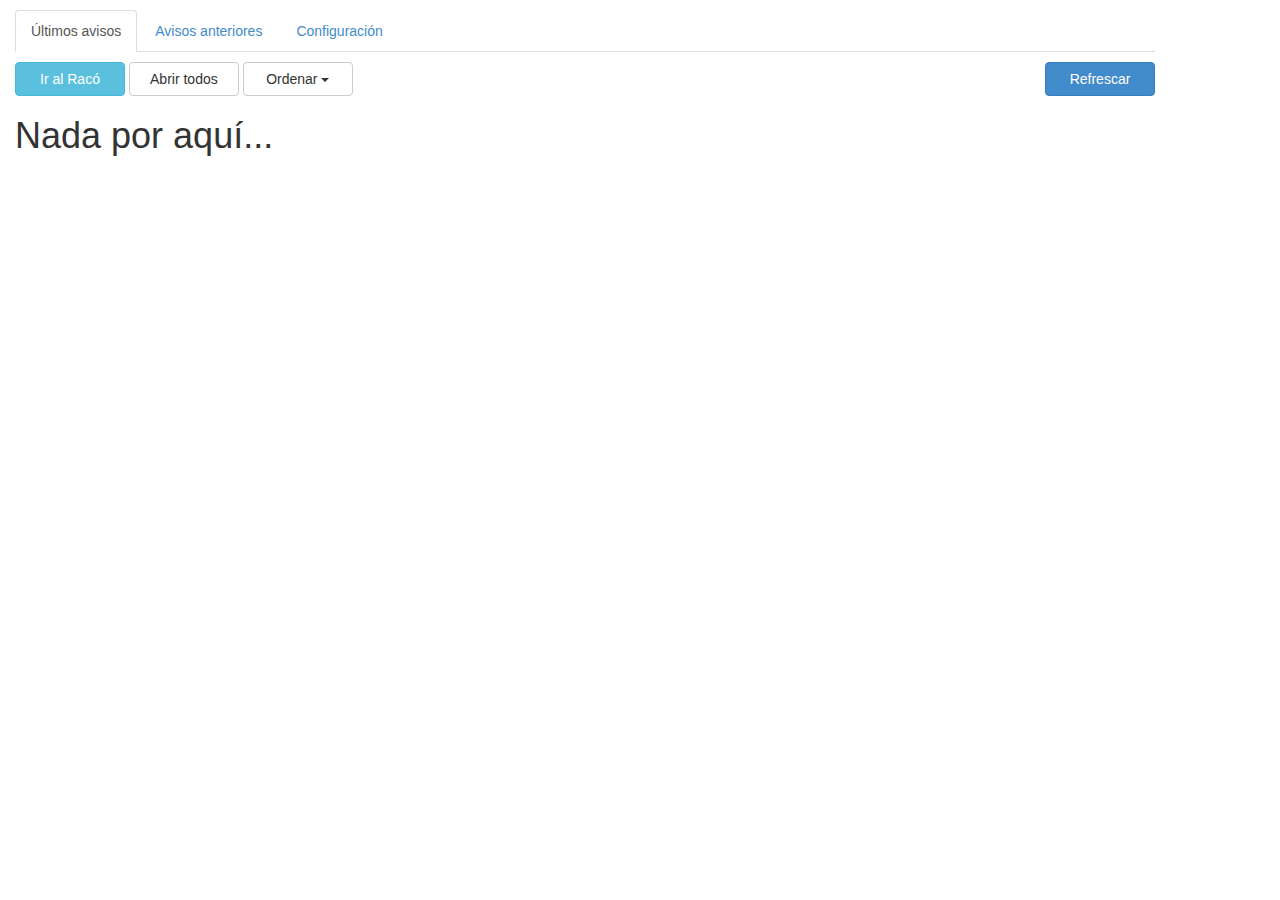
<file: popup.html>
<!DOCTYPE html>
<html>
    <head>
        <title>Racó Monitor</title>
        <meta charset="utf-8">
        <meta name="viewport" content="width=device-width">
        <link rel="stylesheet" href="css/bootstrap.css">
        <link rel="stylesheet" href="css/jquery-ui-1.10.4.custom.min.css">
        <link rel="stylesheet" href="css/racomonitor.css">
        <script type="text/javascript" src="js/jquery-1.11.0.min.js"></script>
        <script type="text/javascript" src="js/jquery-ui-1.10.4.custom.min.js"></script>
        <script type="text/javascript" src="js/moment.js"></script>
        <script type="text/javascript" src="js/bootstrap.js"></script>
        <script type="text/javascript" src="js/popup.js"></script>
    </head>
    <body>
        <div class="container">
            <div class="row clearfix">
                <div class="col-md-12 column">
                    <div class="tabbable" id="tabs-439096">
                        <ul class="nav nav-tabs">
                            <li class="active">
                                <a href="#panel-670599" data-toggle="tab" id="tab1">Últimos avisos <span class="badge"></span></a>
                            </li>
                            <li>
                                <a href="#panel-481044" data-toggle="tab" id="tab2">Avisos anteriores</a>
                            </li>
                            <li>
                                <a href="#panel-536660" data-toggle="tab" id="tab3">Configuración</a>
                            </li>
                        </ul>
                        <div class="tab-content">
                            <p></p>
                            <div id="authalert" class="alert alert-danger" style="display: none;">No se ha autorizado esta aplicación para utilizar la API del Racó. <a href="#" id="authlink" class="alert-link">Reintentar</a>.</div>
                            <div id="connalert" class="alert alert-warning" style="display: none;">No se ha podido conectar con el Racó.</div>
                            <div id="toolbtns">
                                    <button type="button" class="btn btn-info" id="goraco">Ir al Racó</button>
                                    <button type="button" class="btn btn-default" id="openlinks">Abrir todos</button>
                                    <div id="sorter" class="btn-group">
                                        <button type="button" class="btn btn-default dropdown-toggle" data-toggle="dropdown">
                                            Ordenar <span class="caret"></span>
                                        </button>
                                        <ul class="dropdown-menu" role="menu">
                                            <li><a id="sorttasc" href="#">Título ascendente</a></li>
                                            <li><a id="sorttdesc" href="#">Título descendente</a></li>
                                            <li class="divider"></li>
                                            <li><a id="sortdasc" href="#">Fecha ascendente</a></li>
                                            <li><a id="sortddesc" href="#">Fecha descendente</a></li>
                                            <li class="divider"></li>
                                            <li><a id="sortcour" href="#">Asignatura</a></li>
                                        </ul>
                                    </div>
                                    <button id="refreshbtn" type="button" class="btn btn-primary" data-loading-text="Refrescando">Refrescar</button>
                                    <p></p>
                                </div>
                            <div class="tab-pane fade in active" id="panel-670599">
                                <div id="emptycontent"><h1>Nada por aquí...</h1></div>
                                <p></p>
                                <div class="list-group" id="feedcontainer">
                                </div>
                            </div>
                            <div class="tab-pane fade" id="panel-481044">
                                <div id="emptycontent2"><h1>Nada por aquí...</h1></div>
                                <div class="list-group" id="archcontainer">
                                </div>
                            </div>
                            <div class="tab-pane fade" id="panel-536660">
                                <p>
                                    <label id="refreshlabel" for="amount">Buscar nuevos avisos cada:</label>
                                    <input type="text" id="amount" style="border:0; color:#428bca; font-weight:bold;">
                                </p>
                                <div id="slider"></div>
                                <br>
                                <p>
                                    <label id="dataformat">Formato de fecha (<a id="helpdate" href="#" data-toggle="tooltip" data-placement="top" title="Tiempo transcurrido desde ahora o fecha completa de publicación">?</a>): </label>
                                    <input type = "radio"
                                           name = "dateformat"
                                           id = "reldate"
                                           value = "rel"
                                           checked = "checked" />
                                    <label id="rellabel" for = "reldate">relativo</label>

                                    <input type = "radio"
                                           name = "dateformat"
                                           id = "absdate"
                                           value = "abs" />
                                    <label id="abslabel" for = "absdate">completo</label>
                                </p>
                                <p>
                                    <label id="notfslabel">Notificaciones de escritorio (<a id="helpnotfs" href="#" data-toggle="tooltip" data-placement="bottom" title="Mostrar notificación cuando lleguen nuevos avisos">?</a>): </label>
                                    <input type = "radio"
                                           name = "desktopnotfs"
                                           id = "enablednotfs"
                                           value = "dnotfs"
                                           checked = "checked" />
                                    <label id="ennotfs" for = "enablednotfs">activadas</label>

                                    <input type = "radio"
                                           name = "desktopnotfs"
                                           id = "disablednotfs"
                                           value = "nodnotfs" />
                                    <label id="disnotfs" for = "disablednotfs">desactivadas</label>
                                </p>
                                <p>
                                    <label id="langlabel">Idioma (<a id="helplang" href="#" data-toggle="tooltip" data-placement="bottom">?</a>): </label>
                                    <input type = "radio"
                                           name = "langselector"
                                           id = "castlang"
                                           value = "cast"
                                           checked = "checked" />
                                    <label id="castlabel" for = "enablednotfs">castellano</label>

                                    <input type = "radio"
                                           name = "langselector"
                                           id = "catlang"
                                           value = "cat" />
                                    <label id="catlabel" for = "disablednotfs">catalán</label>
                                </p>
                                <br>
                                <button id="clearstorage" type="button" class="btn btn-danger" data-loading-text="Datos borrados" data-toggle="tooltip" data-placement="right">Reiniciar aplicación</button>
                                <button id="reauthorize" type="button" class="btn btn-danger" data-loading-text="Reautorizando" data-toggle="tooltip" data-placement="right">Reautorizar aplicación</button>
                                <br>
                                <p></p>
                            </div>
                        </div>
                    </div>
                </div>
            </div>
        </div>
    </body>
</html>
</file>
<file: css/racomonitor.css>
body {
    height: 100px;
    width: 600px;
    padding-top: 10px;
}
::-webkit-scrollbar { 
    display: none; 
}
h4 {
    display: inline;
    position:absolute;
    left:100px;
    top:10px;
}
#refreshbtn {
    float: right;
}
button {
    width: 110px;
}
/*#accordion {
    margin-bottom: 10px;
    width: 450px;
}
#openall {
    margin-bottom: 10px;
    width: 450px;
}*/
#clearstorage {
    width: 150px;
}
#reauthorize {
    width: 170px;
    margin-left: 5px;
}
</file>
